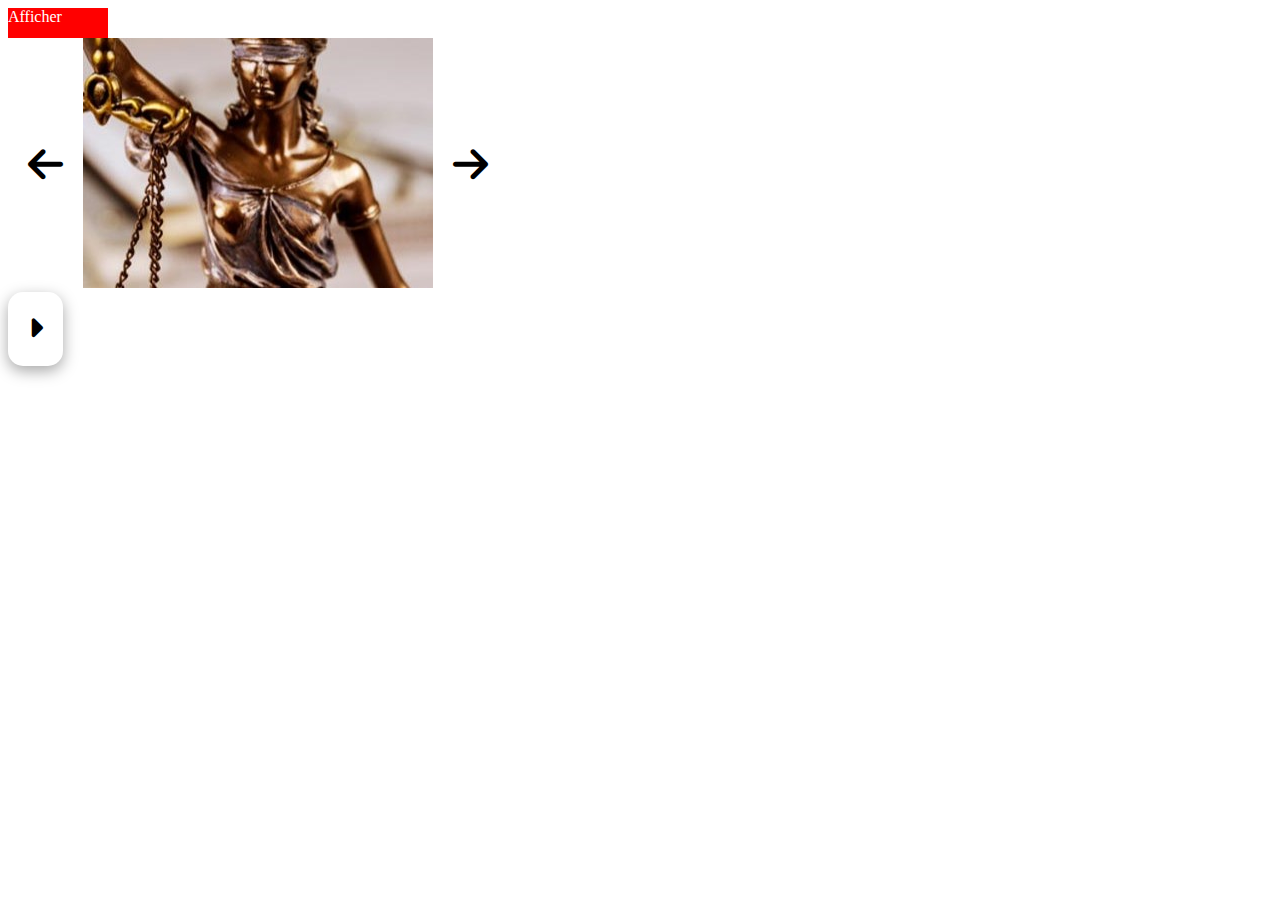
<file: index.html>
<!DOCTYPE html>
<html lang="en">
  <head>
    <meta charset="UTF-8" />
    <meta http-equiv="X-UA-Compatible" content="IE=edge" />
    <meta name="viewport" content="width=device-width, initial-scale=1.0" />
    <title>Document</title>
    <link rel="stylesheet" href="assets/css/modal.css" />
    <link rel="stylesheet" href="assets/css/caroussel.css" />
    <link rel="stylesheet" href="assets/css/meteo.css" />
    <link rel="stylesheet" href="assets/css/style.css" />
    <script defer src="assets/js/modal.js"></script>
    <script defer src="assets/js/caroussel.js"></script>
    <script defer src="assets/js/meteo.js"></script>
    <link
      rel="stylesheet"
      href="https://cdnjs.cloudflare.com/ajax/libs/font-awesome/6.2.0/css/all.min.css"
    />
  </head>
  <body>
    <!-- MODAL -->

    <div id="bouton" class="bouton">
      Afficher
    </div>

    <div id="modale">
      <div class="contenu">
        <div id="bouton-fermer" class="bouton bouton-fermer">
          <i class="fa-solid fa-xmark"></i>
        </div>
        Contenu de ma modale
      </div>
    </div>

    <!-- CAROUSSEL -->

    <div id="caroussel">
      <div id="fleche-gauche" class="bouton">
        <i class="fa-solid fa-arrow-left"></i>
      </div>

      <div id="image-principale">
        <img id="image" src="assets/images/droit1.jpg" />
      </div>

      <div id="fleche-droite" class="bouton">
        <i class="fa-solid fa-arrow-right"></i>
      </div>
    </div>

    <!-- METEO -->

    <div id="meteo">
      <img id="iconeMeteo" />
      <div>
        <div id="ville"></div>
        <div id="temperature"></div>
      </div>
      <div id="bouton-prevision" class="bouton">
        <i class="fa-solid fa-caret-right"></i>
      </div>
      <div id="prevision">
        <div id="lendemain">
          <img>
          <span id="temperature-min"></span>
          <span id="temperature-max"></span>
        </div>
        <div id="sur-lendemain">
          <img>
          <span id="temperature-min"></span>
          <span id="temperature-max"></span>
        </div>
      </div>
    </div>
  </body>
</html>
</file>
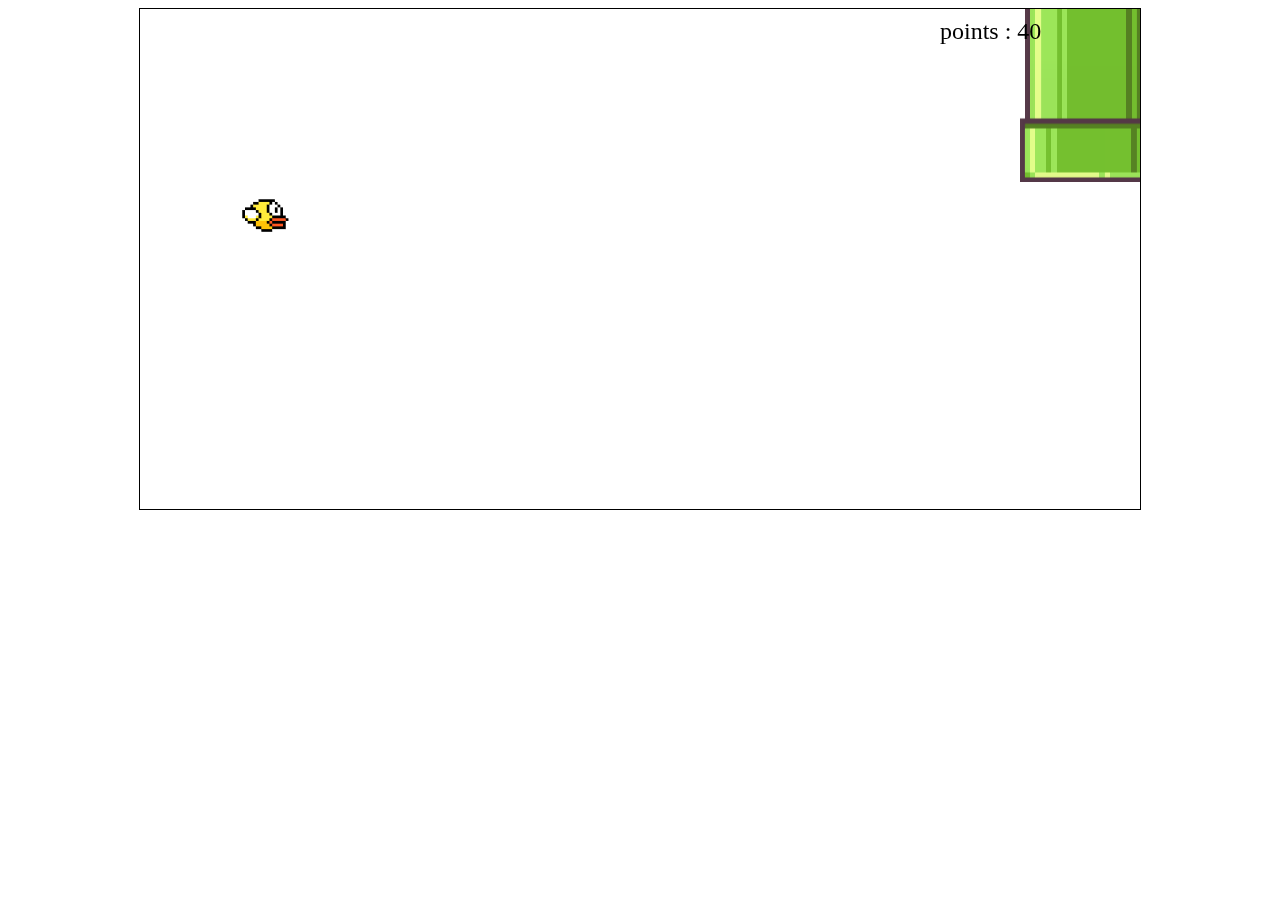
<file: flappy.html>
<!DOCTYPE html>
<html lang="en">
  <head>
    <meta charset="UTF-8" />
    <meta http-equiv="X-UA-Compatible" content="IE=edge" />
    <meta name="viewport" content="width=device-width, initial-scale=1.0" />
    <title>Flappy</title>
    <script defer src="assets/js/flappy.js"></script>
  </head>
  <body style="display: flex; justify-content: center;">
    <canvas
      style="border: solid 1px;"
      id="canvas-jeux"
      width="1000"
      height="500"
    ></canvas>
  </body>
</html>
</file>
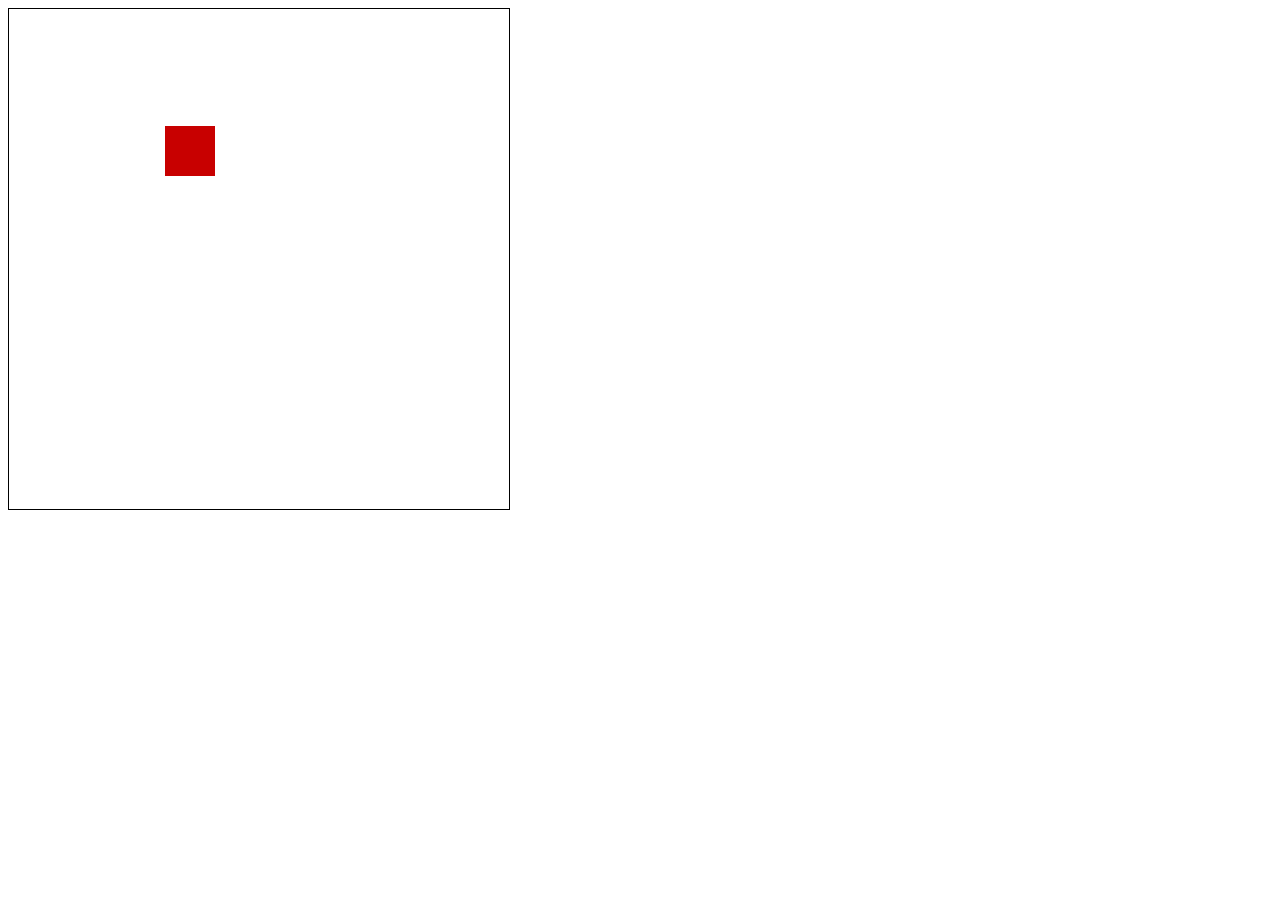
<file: jeux.html>
<!DOCTYPE html>
<html lang="en">
<head>
    <meta charset="UTF-8">
    <meta http-equiv="X-UA-Compatible" content="IE=edge">
    <meta name="viewport" content="width=device-width, initial-scale=1.0">
    <title>Jeux javascript</title>
    <script defer src="assets/js/jeux.js"></script>
</head>
<body>
    <canvas style="border: solid 1px;" id="canvas-jeux" width="500" height="500">

    </canvas>
</body>
</html>
</file>
<file: assets/css/modal.css>
#modale {
    display: none;
    position: fixed;
    top: 0;
    left: 0;
    background-color: rgba(0, 0, 0, 0.5);
    height: 100%;
    width: 100%;
}

#modale .contenu {
    width: 300px;
    height: 400px;
    background-color: white;
    margin: 0 auto;
    margin-top: 50px;
    border-radius: 20px;
    padding: 15px;
    
    box-shadow: rgba(0, 0, 0, 0.35) 0px 5px 15px;
}

#modale .contenu .bouton-fermer {
    display: flex;
    align-items: center;
    justify-content: center;
    width : 30px;
    height: 30px;
    background-color: red;
    color: white;
    border-radius: 50%;
    font-weight: bold;
    font-family: Verdana;

    position: relative;
    top: -11px;
    left: 283px;
}

#modale .contenu .bouton-fermer:hover {
    background-color: darkred;
}


#bouton {
    width: 100px; 
    height: 30px; 
    background-color: red; 
    color: white;
}
</file>
<file: assets/css/caroussel.css>
#caroussel {
    display: flex;
    align-items: center;
    user-select: none;
}

#caroussel #fleche-gauche, 
#caroussel #fleche-droite {
    font-size: 40px;
    margin: 20px;
}
</file>
<file: assets/css/meteo.css>
#meteo {
    display: flex;
    align-items: center;
    box-shadow: rgba(0, 0, 0, 0.35) 0px 5px 15px;
    border-radius: 15px;
    width: fit-content;
}

#bouton-prevision {
    font-size: 30px;
    margin: 20px;
}

#temperature {
    font-size: 40px;
}

#prevision {
    width: 0px;
    overflow: hidden;
    transition: width 0.5s;
    display: flex;
}

#prevision.ouverte {
    width:300px;
}
</file>
<file: assets/css/style.css>
.bouton {
    cursor: pointer;
    user-select: none;
}
</file>
